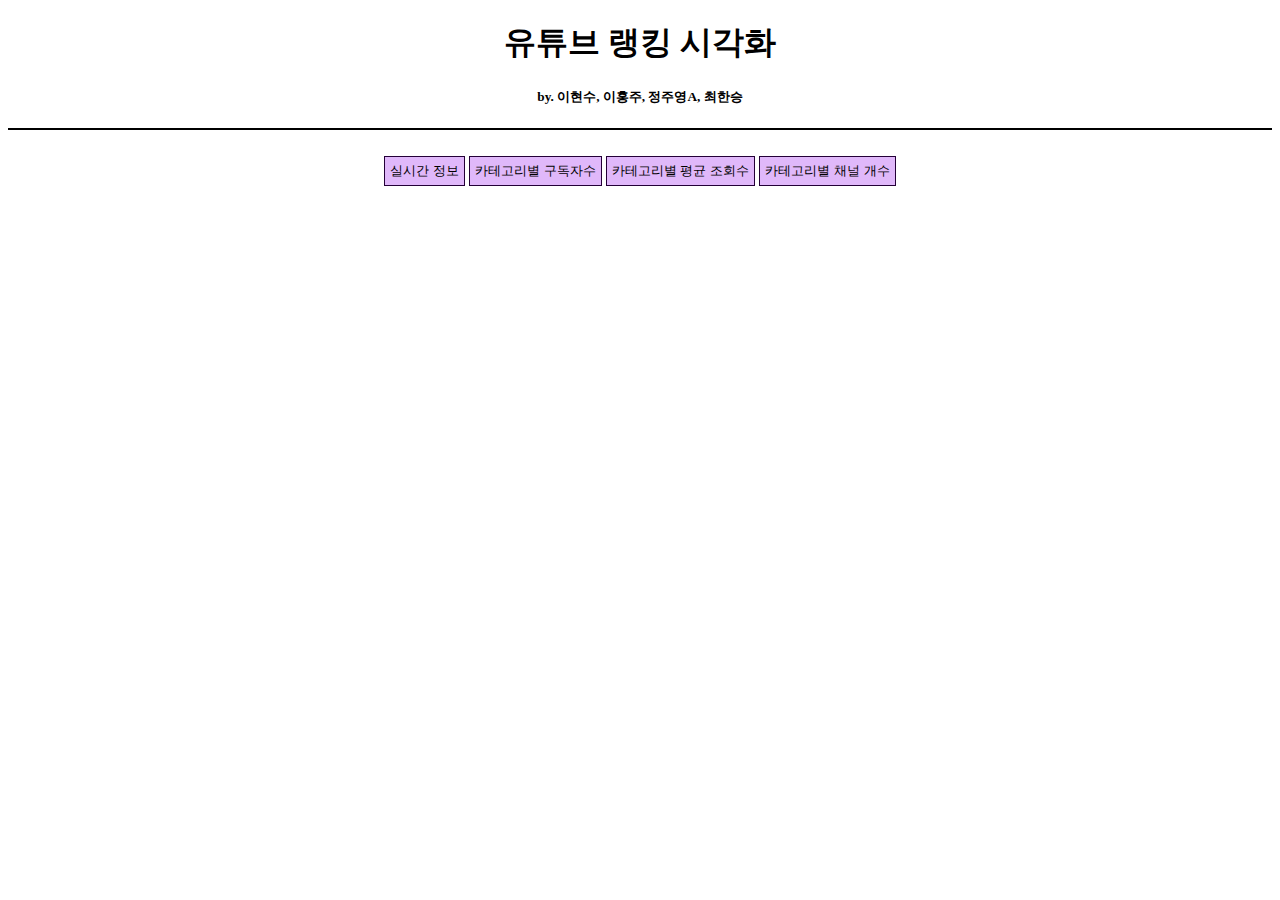
<file: 04.webCrawling/templates/index.html>
<!DOCTYPE html>
<html lang="en">
<head>
    <meta charset="UTF-8">
    <meta http-equiv="X-UA-Compatible" content="IE=edge">
    <meta name="viewport" content="width=device-width, initial-scale=1.0">
    <style>
        #buttons button{
            border: 1px solid rgb(36, 0, 56);
            background-color: rgb(224, 184, 250);
            color: black;
            padding: 5px;
        } 
        #buttons button:hover{
            color: white;
            background-color: plum;
        }
    </style>
    <title>유튜브 랭킹 시각화</title>
</head>
<body>
    <h1 align="center">유튜브 랭킹 시각화</h1>
    <h5 align="center">by. 이현수, 이홍주, 정주영A, 최한승</h5>
    <hr color="black"><br>
    <div id="buttons" align="center">
        <button onclick="getdata()">실시간 정보</button> &#32;&#32;
        <button onclick="visual1()">카테고리별 구독자수</button>&#32;&#32;
        <button onclick="visual2()">카테고리별 평균 조회수</button>&#32;&#32;
        <button onclick="visual3()">카테고리별 채널 개수</button>&#32;&#32;
    </div>
    <div id="plot" align='center'></div>

    <script>
        function getdata(){
            const xhttp = new XMLHttpRequest();
            xhttp.onreadystatechange = function () {
                if (this.readyState == 4 && this.status == 200) {
                    alert("실시간 데이터 저장 성공")
                }
            };
            xhttp.open("GET", "getdata");
            xhttp.send();
        }

        function visual1(){
            const xhttp = new XMLHttpRequest();
            xhttp.onreadystatechange = function () {
                if (this.readyState == 4 && this.status == 200) {
                    document.getElementById("plot").innerHTML = '<img src="./static/img/plot1.png" width=700 height=700>'
                    alert("성공")
                }
            };
            xhttp.open("GET", "g1");
            xhttp.send();
        }

        function visual2(){
            const xhttp = new XMLHttpRequest();
            xhttp.onreadystatechange = function () {
                if (this.readyState == 4 && this.status == 200) {
                    document.getElementById("plot").innerHTML = '<img src="./static/img/plot2.png" width=700 height=700>'
                    alert("성공")
                }
            };
            xhttp.open("GET", "g2");
            xhttp.send();
        }

        function visual3(){
            const xhttp = new XMLHttpRequest();
            xhttp.onreadystatechange = function () {
                if (this.readyState == 4 && this.status == 200) {
                    document.getElementById("plot").innerHTML = '<img src="./static/img/plot3.png" width=700 height=700>'
                    alert("성공")
                }
            };
            xhttp.open("GET", "g3");
            xhttp.send();
        }

    </script>
</body>
</html>
</file>
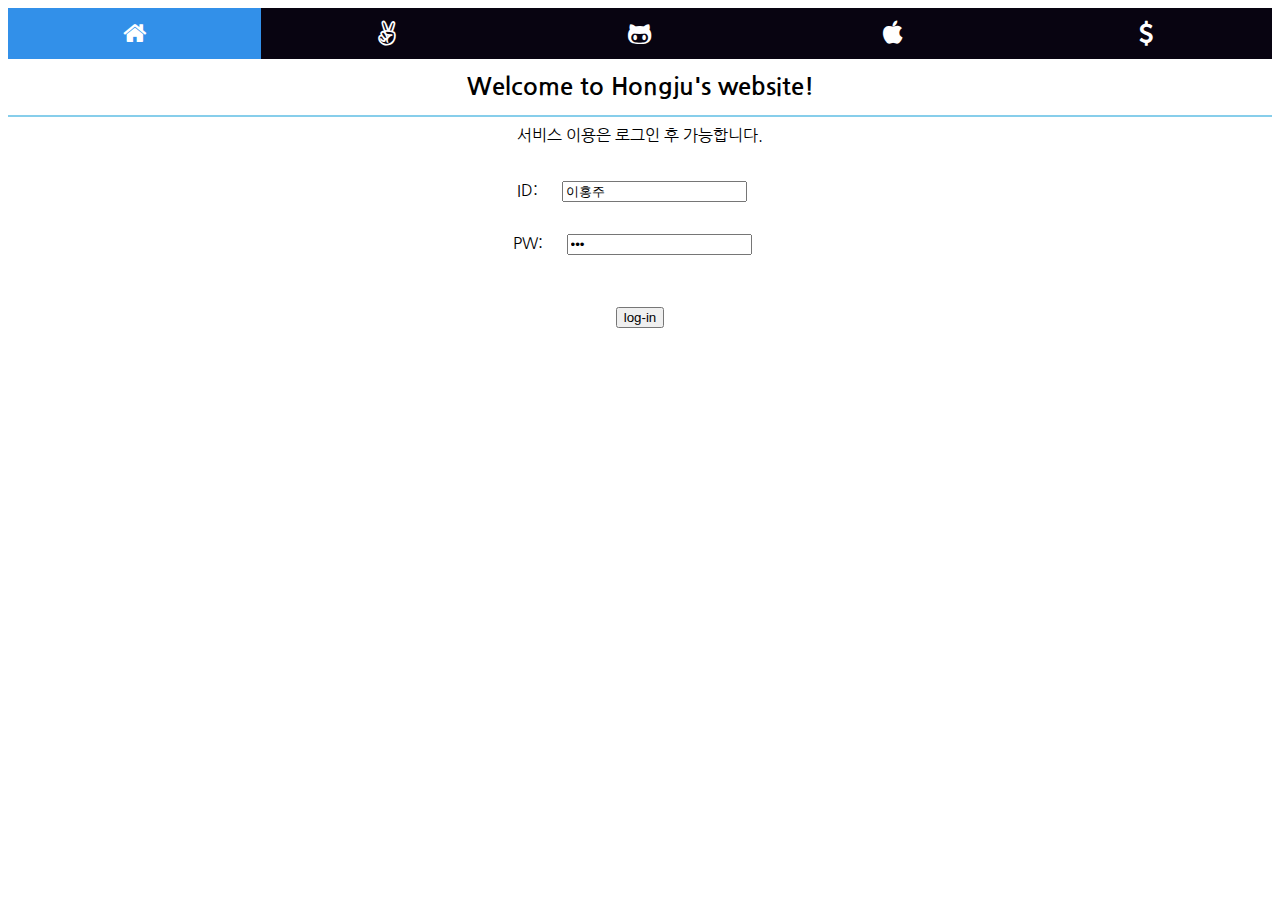
<file: 03.html&css/step05_flask.app/templates/step05request.html>
<!DOCTYPE html>
<html lang="en">
<head>
    <meta charset="UTF-8">
    <meta http-equiv="X-UA-Compatible" content="IE=edge">
    <meta name="viewport" content="width=device-width, initial-scale=1.0">
    <title>Welcome</title>

    <link rel="stylesheet" href="https://cdnjs.cloudflare.com/ajax/libs/font-awesome/4.7.0/css/font-awesome.min.css">
    <link href="https://fonts.googleapis.com/css?family=Nanum+Gothic&display=swap" rel="stylesheet">

    <style>
    body {font-family: 'Nanum Gothic', sans-serif;}
    .icon-bar {
    width: 100%;
    background-color: rgb(8, 4, 17);
    overflow: auto;
    }

    .icon-bar a {
    float: left;
    width: 20%;
    text-align: center;
    padding: 10px 0;
    transition: all 0.3s ease;
    color: white;
    font-size: 25px;
    }

    .icon-bar a:hover {
    background-color: rgba(72, 175, 235, 0.788);
    }

    .active {
    background-color: #3290e9;
    }

    h2 {margin : 1rem;}
    input {margin : 1rem;}

    </style>
</head>

<body>
    <div class="icon-bar">
        <a class="active" href="#"><i class="fa fa-home"></i></a> 
        <a href="https://www.instagram.com/leeeeeeeeeee_j/"><i class="fa fa-angellist"></i></a> 
        <a href="https://github.com/purple-cabbage0030"><i class="fa fa-github-alt"></i></a> 
        <a href="#"><i class="fa fa-apple"></i></a>
        <a href="#"><i class="fa fa-dollar"></i></a> 
    </div>

    <h2 align=center>Welcome to Hongju's website!</h2>

    <hr color="skyblue">

    <form align=center action="login" method="post">
        
        서비스 이용은 로그인 후 가능합니다.<br><br>

        <label>ID:</label>&nbsp;
        <input type="text" id="ID" name="ID" value="이홍주"><br>

        <label>PW:</label>&nbsp;
        <input type="password" id="PW" name="PW" value="123"><br><br>

        <input type="submit" value="log-in">

    </form>

</body>
</html>
</file>
